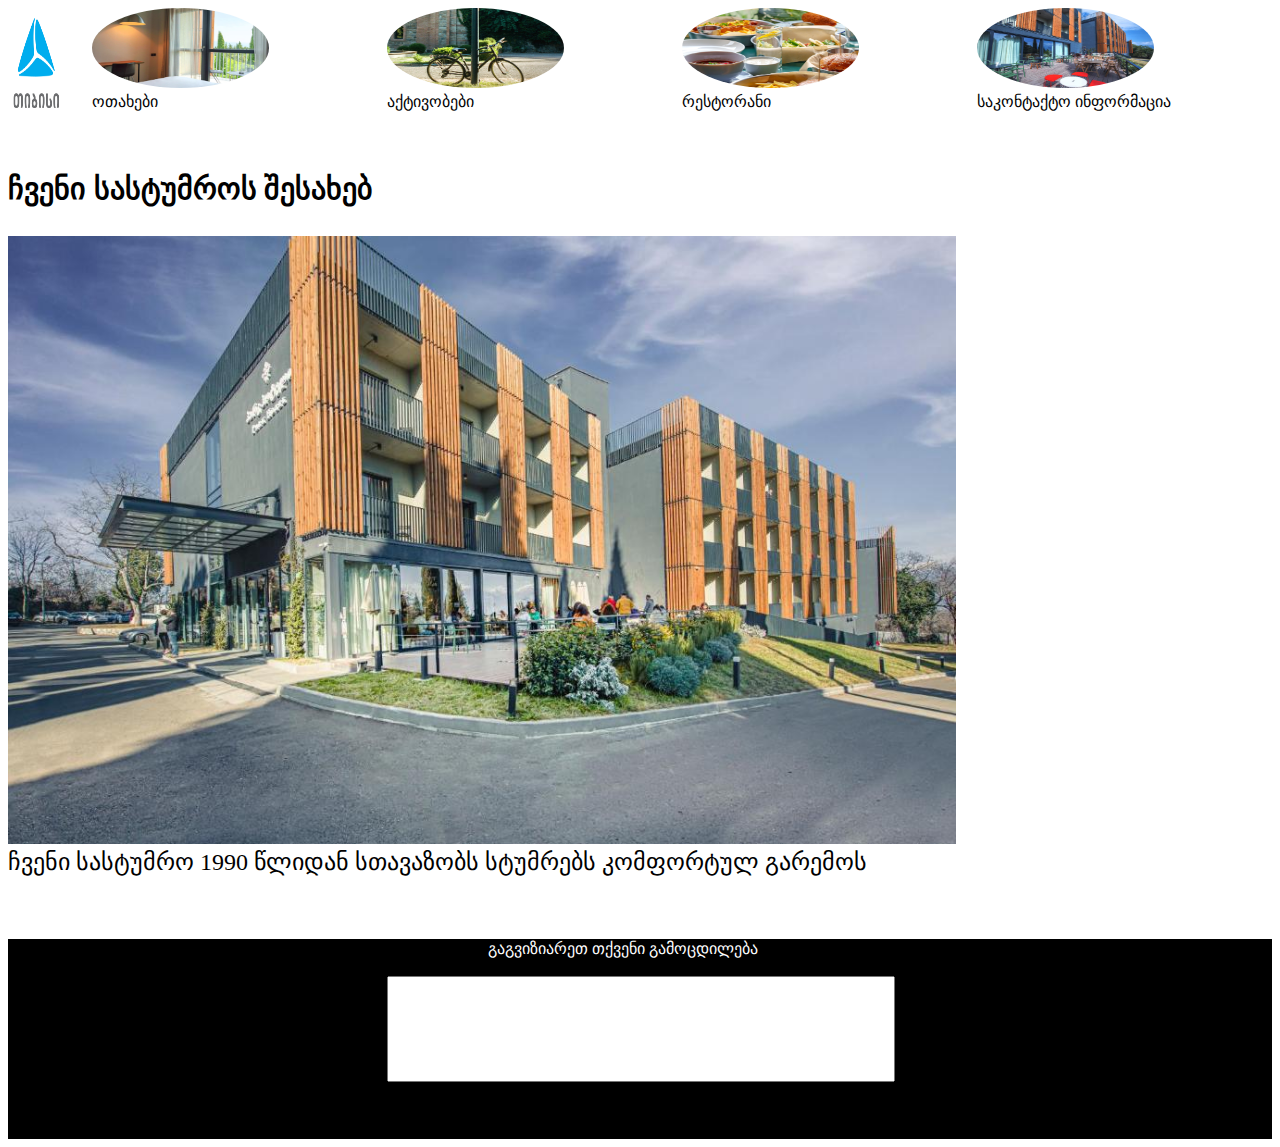
<file: index.html>
<!DOCTYPE html>
<html lang="en">
<head>
    <meta charset="UTF-8">
    <meta name="viewport" content="width=device-width, initial-scale=1.0">
    <title>main</title>
    <link rel="stylesheet" href="style.css">
    <link rel="stylesheet" href="//cdn.web-fonts.ge/fonts/bpg-banner/css/bpg-banner.min.css">
    <link rel="stylesheet" href="https://cdnjs.cloudflare.com/ajax/libs/font-awesome/4.7.0/css/font-awesome.min.css">
</head>
<body>
    
    
    
    <div class="ii">
        <div class="ll">
            <img src="images/TBC1.png">
        </div><div class="l"><a href="rooms/rooms.html"><img src="images/finaluri 3.jpg">
        <br><article>ოთახები</article></a>
    </div>
    <div class="l"><a href="activities/activities.html"><img src="images/finaluri 10.png">
        <br><article>აქტივობები</article> </a>
        </div>
    <div class="l"><a href="restaurant/restaurant.html"><img src="images/finaluri 7.png">
        <br><artcile>რესტორანი</artcile></a>
    </div>
    <div class="l"><a href="contacts/contacts.html">
<img src="images/finaluri 4.jpg"><br>
<article>საკონტაქტო ინფორმაცია</article></a></div>
</div>
<P>ჩვენი სასტუმროს შესახებ</P>
<img src="images/fiinaluri.jpg" style="width: 75%;">
<article style="font-size: 24px;">ჩვენი სასტუმრო 1990 წლიდან სთავაზობს სტუმრებს კომფორტულ გარემოს</article>
    <footer>
        <label for="review">გაგვიზიარეთ თქვენი გამოცდილება</label>
        <br>
        <br>
        <input type="text" id="review" name="review">
    </footer>
    
</body>
</html>
</file>
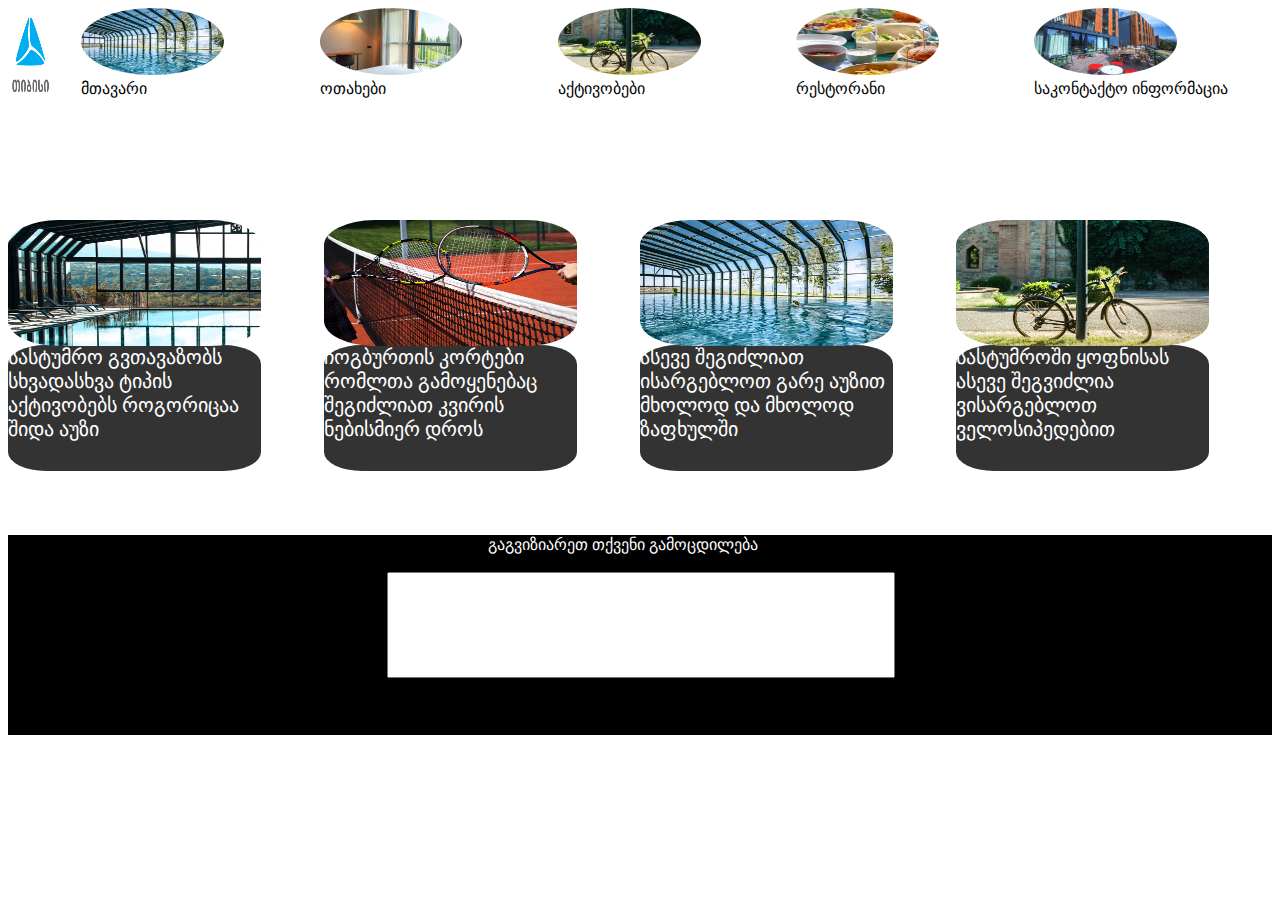
<file: activities/activities.html>
<!DOCTYPE html>
<html lang="en">
<head>
    <meta charset="UTF-8">
    <meta name="viewport" content="width=device-width, initial-scale=1.0">
    <title>აქტივობები</title>
    <link rel="stylesheet" href="style.css">
    <link rel="stylesheet" href="//cdn.web-fonts.ge/fonts/bpg-banner/css/bpg-banner.min.css">
    <link rel="stylesheet" href="https://cdnjs.cloudflare.com/ajax/libs/font-awesome/4.7.0/css/font-awesome.min.css">
</head>
</head>
<body>
    <div class="ii">
        <div class="ll">
            <img src="../images/TBC1.png">
        </div>
        <div class="l"><a href="../index.html"><img src="../images/finaluri 6.jpg"><br><article>მთავარი</article></a></div><div class="l"><a href="../rooms/rooms.html"><img src="../images/finaluri 3.jpg">
        <br><article>ოთახები</article></a>
    </div>
    <div class="l"><a href="#"><img src="../images/finaluri 10.png">
        <br><article>აქტივობები</article> </a>
        </div>
    <div class="l"><a href="../restaurant/restaurant.html"><img src="../images/finaluri 7.png">
        <br><artcile>რესტორანი</artcile></a>
    </div>
    <div class="l"><a href="../contacts/contacts.html">
<img src="../images/finaluri 4.jpg"><br>
<article>საკონტაქტო ინფორმაცია</article></a></div>
</div>
    <div id="activoba">
        
        <div class="activoba"><a href="../auzi/shidaauzi.html">
            <img src="../images/finaluri 1.jpg">
            
            <article>

                სასტუმრო გვთავაზობს სხვადასხვა ტიპის აქტივობებს როგორიცაა შიდა აუზი
            </article>
        </div>
        </a>
       
        <div class="activoba"><a href="../chogburti/chogburti.html">
            <img src="../images/finaluri 5.jpg" alt="">
            
            <article>
                ჩოგბურთის კორტები რომლთა გამოყენებაც შეგიძლიათ კვირის ნებისმიერ დროს 

            </article>
            </a>
        </div>
        
        
        
        <div class="activoba"><a href="../gareauzi/gareauzi.html">
            <img src="../images/finaluri 6.jpg">
            
            <article>
        
                ასევე შეგიძლიათ ისარგებლოთ გარე აუზით მხოლოდ და მხოლოდ ზაფხულში

            </article>
        </a>
        </div>
    
        
        <div class="activoba"><a href="../velosipedi/velosipedi.html">
            <img src="../images/finaluri 10.png">
            
                <article>
            სასტუმროში ყოფნისას ასევე შეგვიძლია ვისარგებლოთ ველოსიპედებით
            </article>
            </a>
        </div>
        
        
        
        
    </div>
    <footer>
        <label for="review">გაგვიზიარეთ თქვენი გამოცდილება</label>
        <br>
        <br>
        <input type="text" id="review" name="review">
    </footer>
    
</body>
</html>
</file>
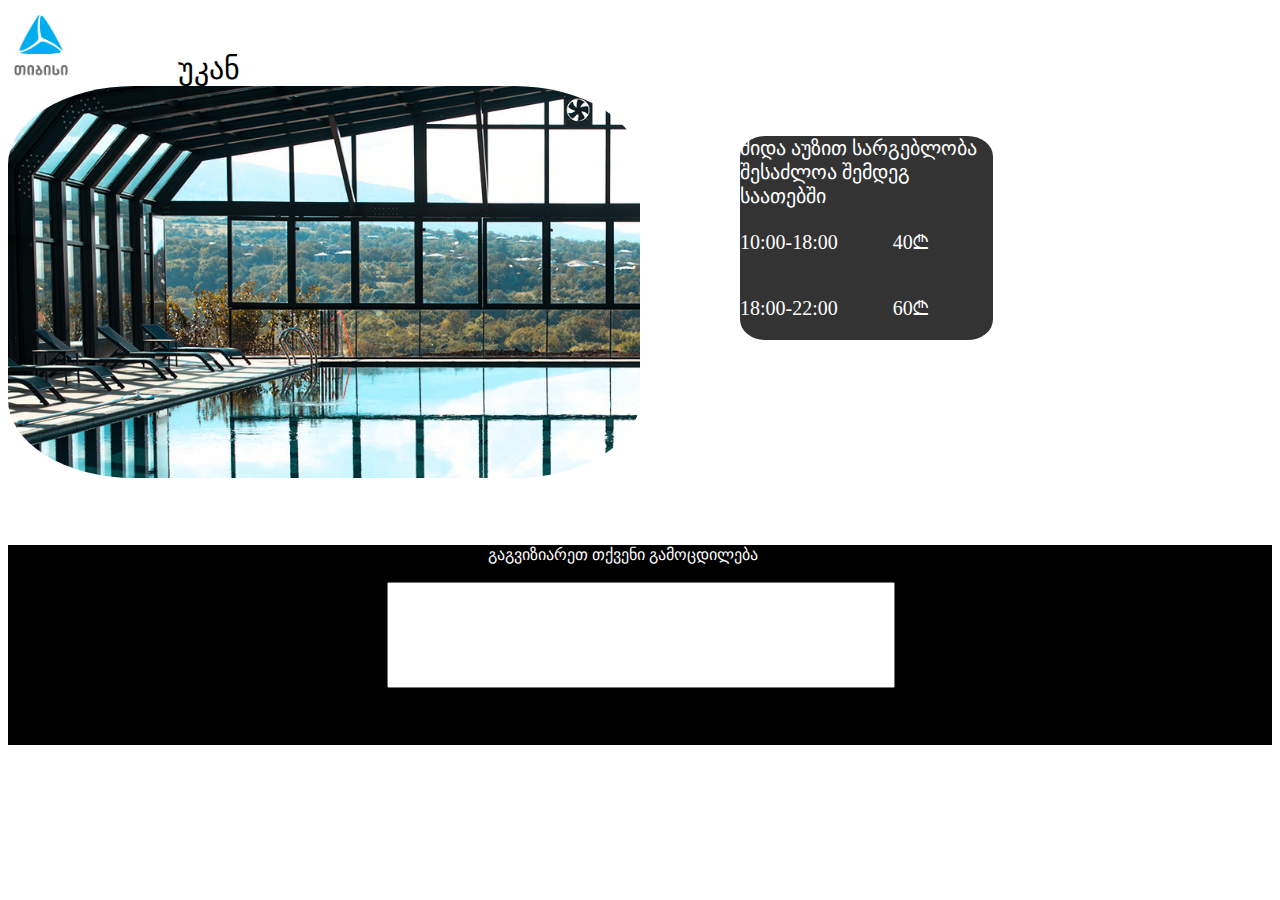
<file: auzi/shidaauzi.html>
<!DOCTYPE html>
<html lang="en">
<head>
    <meta charset="UTF-8">
    <meta name="viewport" content="width=device-width, initial-scale=1.0">
    <title>შიდა აუზი</title>
    <link rel="stylesheet" href="style.css">
    <link rel="stylesheet" href="//cdn.web-fonts.ge/fonts/bpg-banner/css/bpg-banner.min.css">
</head>
<body>
    <header><div class="ll">
        <img src="../images/TBC1.png">
    </div><a href="../activities/activities.html">უკან</a></header>
    <div class="id"><div class="div"><img src="../images/finaluri 1.jpg"></div>
    <div class="diiv"> შიდა აუზით სარგებლობა შესაძლოა შემდეგ საათებში
        <br>
        <br>
        <p class="o">10:00-18:00</p>            <a>40₾</a>
        <br>
        <br>
        <p>18:00-22:00 </p>           <a class="i">60₾</a>
    </div>
    </div>
    <footer>
        <label for="review">გაგვიზიარეთ თქვენი გამოცდილება</label>
        <br>
        <br>
        <input type="text" id="review" name="review">
    </footer>

</body>
</html>
</file>
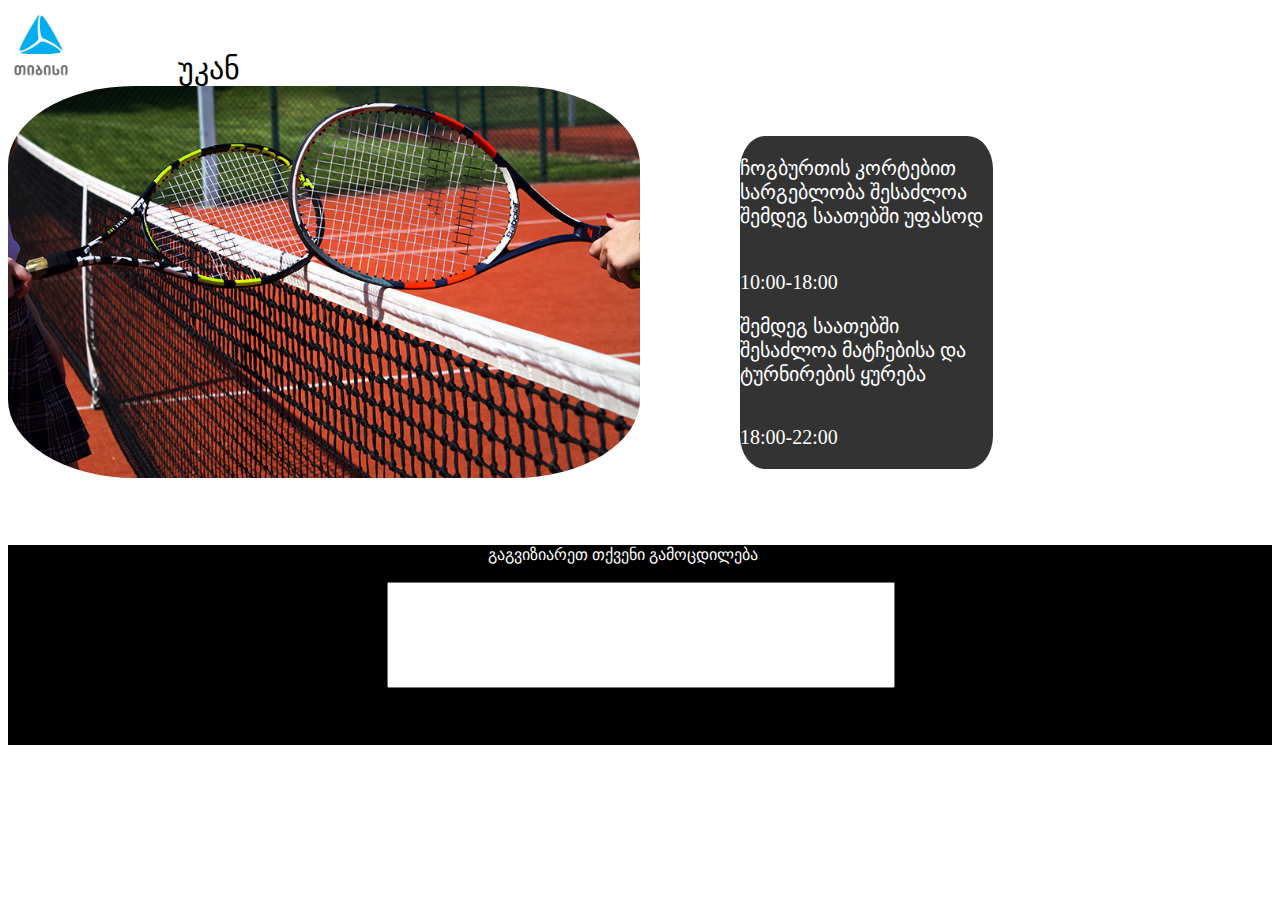
<file: chogburti/chogburti.html>
<!DOCTYPE html>
<html lang="en">
<head>
    <meta charset="UTF-8">
    <meta name="viewport" content="width=device-width, initial-scale=1.0">
    <title>ჩოგბურთი</title>
    <link rel="stylesheet" href="style.css">
    <link rel="stylesheet" href="//cdn.web-fonts.ge/fonts/bpg-banner/css/bpg-banner.min.css">
</head>
<body>
   <header><div class="ll">
    <img src="../images/TBC1.png">
</div><a href="../activities/activities.html">უკან</a>
   </header> 
    <div class="id"><div class="div"><img src="../images/finaluri 5.jpg"></div>
    <div class="diiv"><P> ჩოგბურთის კორტებით სარგებლობა შესაძლოა შემდეგ საათებში უფასოდ</P>
        <br>
        <br>
        <p class="o">10:00-18:00</p>            
        <br>
        <p>შემდეგ საათებში შესაძლოა მატჩებისა და ტურნირების ყურება</p>
        <p>18:00-22:00 </p>   
         
    </div>
    </div>
    <footer>
        <label for="review">გაგვიზიარეთ თქვენი გამოცდილება</label>
        <br>
        <br>
        <input type="text" id="review" name="review">
    </footer>

</body>
</html>
</file>
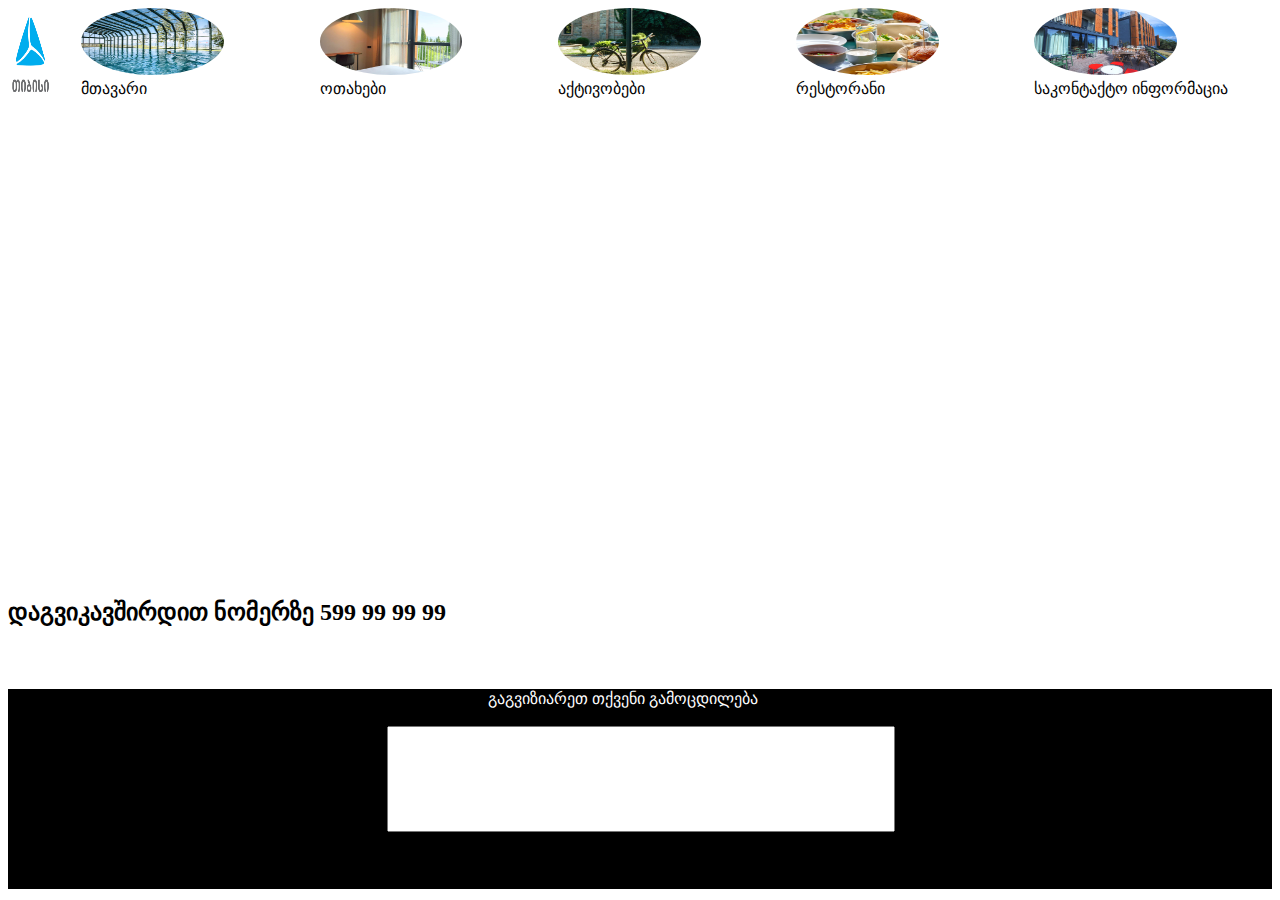
<file: contacts/contacts.html>
<!DOCTYPE html>
<html lang="en">
<head>
    <meta charset="UTF-8">
    <meta name="viewport" content="width=device-width, initial-scale=1.0">
    <title>საკონტაქტო ინფორმაცია</title>
    <link rel="stylesheet" href="style.css">
    <link rel="stylesheet" href="//cdn.web-fonts.ge/fonts/bpg-banner/css/bpg-banner.min.css">
    <link rel="stylesheet" href="https://cdnjs.cloudflare.com/ajax/libs/font-awesome/4.7.0/css/font-awesome.min.css">
</head>
<body>
    <div class="ii">
        <div class="ll">
            <img src="../images/TBC1.png">
        </div>
        <div class="l"><a href="../index.html"><img src="../images/finaluri 6.jpg"></a><article>მთავარი</article></div><div class="l"><a href="../rooms/rooms.html"><img src="../images/finaluri 3.jpg">
        <br><article>ოთახები</article></a>
    </div>
    <div class="l"><a href="../activities/activities.html"><img src="../images/finaluri 10.png">
        <br><article>აქტივობები</article> </a>
        </div>
    <div class="l"><a href="../restaurant/restaurant.html"><img src="../images/finaluri 7.png">
        <br><artcile>რესტორანი</artcile></a>
    </div>
    <div class="l"><a href="#">
<img src="../images/finaluri 4.jpg"><br>
<article>საკონტაქტო ინფორმაცია</article></a></div>
</div>

    <iframe src="https://www.google.com/maps/embed?pb=!1m18!1m12!1m3!1d190878.32359458765!2d41.48778543777483!3d41.62388900629497!2m3!1f0!2f0!3f0!3m2!1i1024!2i768!4f13.1!3m3!1m2!1s0x406786304ea2d221%3A0x7a3053a9e12ea967!2sBatumi!5e0!3m2!1sen!2sge!4v1719148628206!5m2!1sen!2sge" width="600" height="450" style="border:0;" allowfullscreen="" loading="lazy" referrerpolicy="no-referrer-when-downgrade"></iframe>
    <p style="font-size: 24px;">დაგვიკავშირდით ნომერზე 599 99 99 99</p><footer>
        <label for="review">გაგვიზიარეთ თქვენი გამოცდილება</label>
        <br>
        <br>
        <input type="text" id="review" name="review">
    </footer>
    
</body>
</html>
</file>
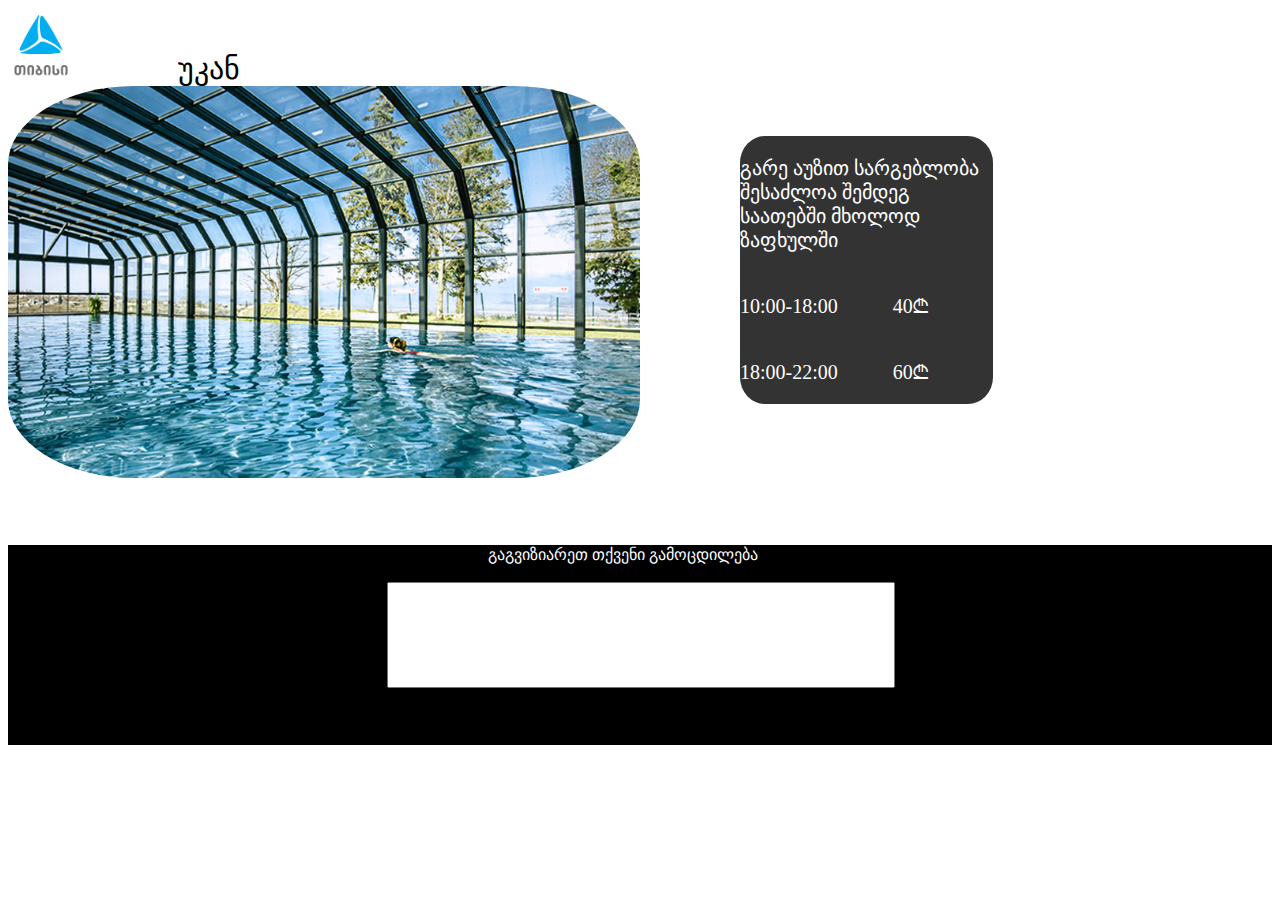
<file: gareauzi/gareauzi.html>
<!DOCTYPE html>
<html lang="en">
<head>
    <meta charset="UTF-8">
    <meta name="viewport" content="width=device-width, initial-scale=1.0">
    <title>გარე აუზი</title>
    <link rel="stylesheet" href="style.css">
    <link rel="stylesheet" href="//cdn.web-fonts.ge/fonts/bpg-banner/css/bpg-banner.min.css">
</head>
<body>
    <header><div class="ll">
        <img src="../images/TBC1.png">
    </div>
        <a href="../activities/activities.html">უკან</a>
    </header>
    <div class="id"><div class="div"><img src="../images/finaluri 6.jpg"></div>
    <div class="diiv"><P> გარე აუზით სარგებლობა შესაძლოა შემდეგ საათებში მხოლოდ ზაფხულში </P>
        <br>
        <br>
        <p class="o">10:00-18:00</p>            <a>40₾</a>
        <br>
        <br>
        <p>18:00-22:00 </p>           <a class="i">60₾</a>
         
    </div>
    </div>
    <footer>
        <label for="review">გაგვიზიარეთ თქვენი გამოცდილება</label>
        <br>
        <br>
        <input type="text" id="review" name="review">
    </footer>

</body>
</html>
</file>
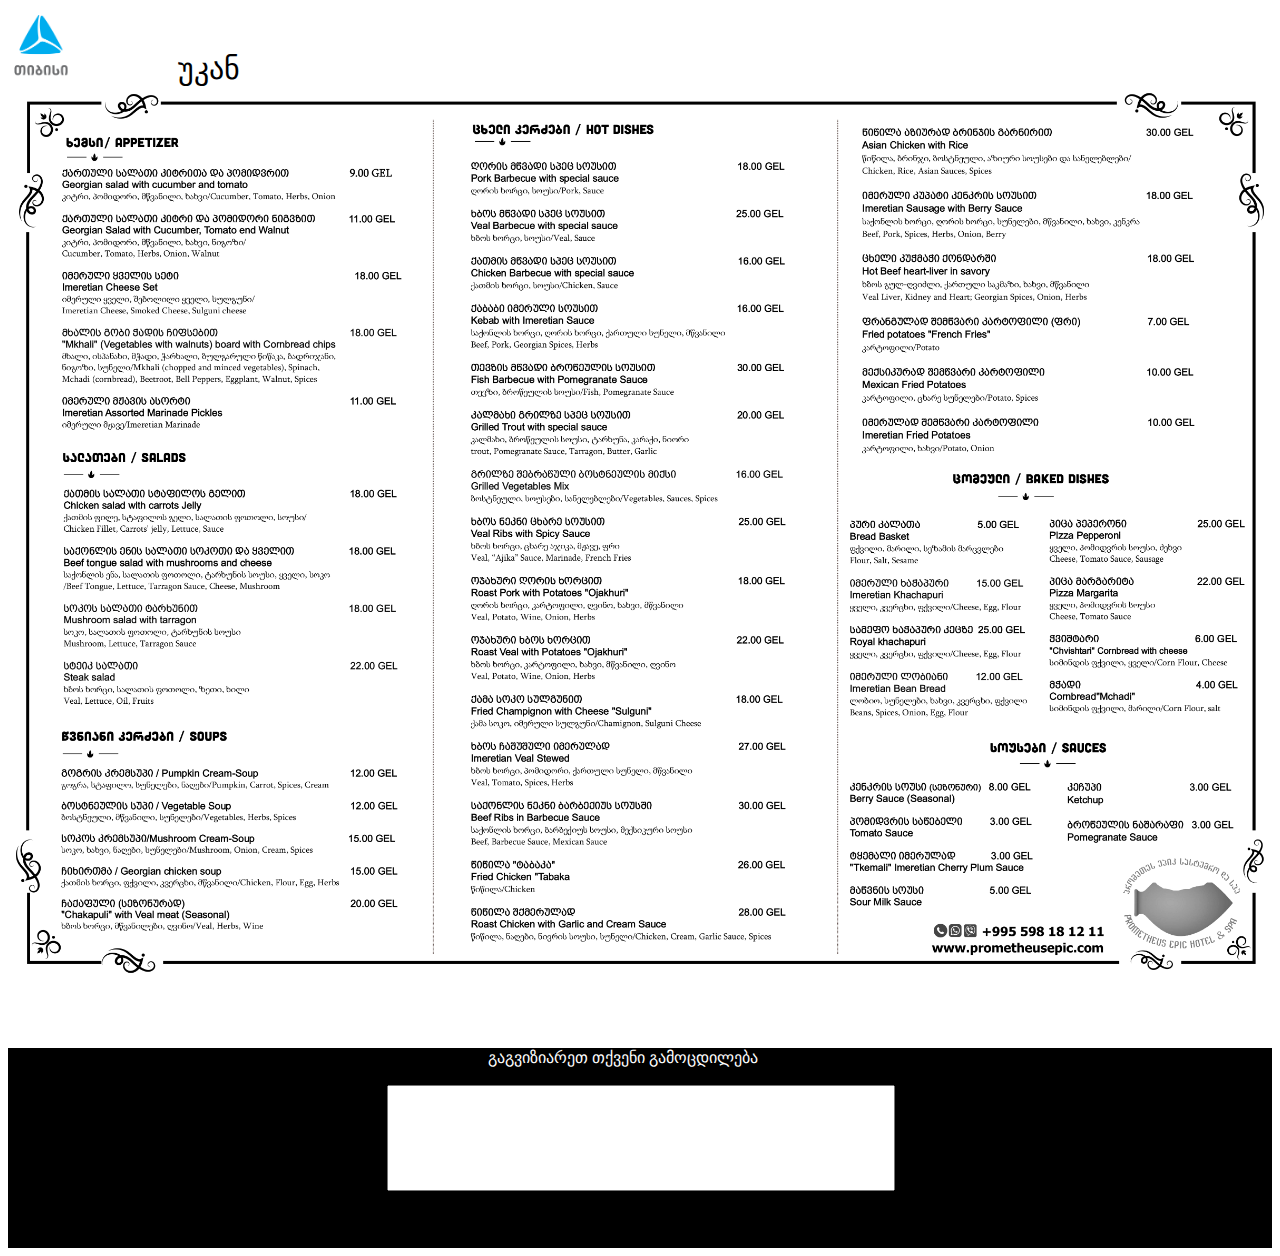
<file: menu/menu.html>
<!DOCTYPE html>
<html lang="en">
<head>
    <meta charset="UTF-8">
    <meta name="viewport" content="width=device-width, initial-scale=1.0">
    <link rel="stylesheet" href="style.css">
    <title>მენიუ</title>
</head>
<body>
    <header><div class="ll">
        <img src="../images/TBC1.png">
    </div><a href="../restaurant/restaurant.html">უკან</a></header>
    <img src="../images/finaluri 11.jpg">
    <footer>
        <label for="review">გაგვიზიარეთ თქვენი გამოცდილება</label>
        <br>
        <br>
        <input type="text" id="review" name="review">
    </footer>

</body>
</html>
</file>
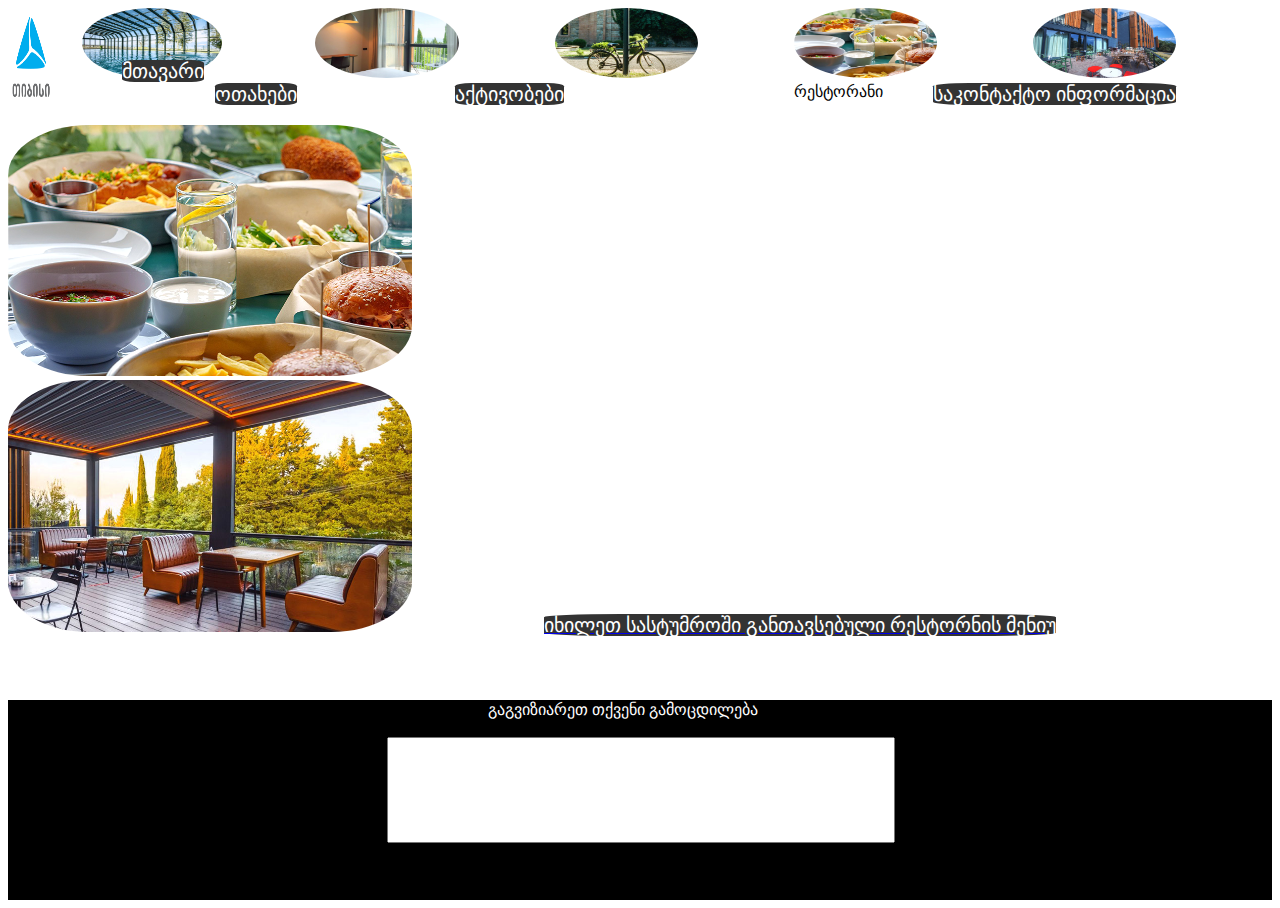
<file: restaurant/restaurant.html>
<!DOCTYPE html>
<html lang="en">
<head>
    <meta charset="UTF-8">
    <meta name="viewport" content="width=device-width, initial-scale=1.0">
    <title>რესტორანი</title>
    <link rel="stylesheet" href="style.css">
    <link rel="stylesheet" href="//cdn.web-fonts.ge/fonts/bpg-banner/css/bpg-banner.min.css">
    <link rel="stylesheet" href="https://cdnjs.cloudflare.com/ajax/libs/font-awesome/4.7.0/css/font-awesome.min.css">
</head>
<body>
    <div class="ii">
        <div class="ll">
            <img src="../images/TBC1.png">
        </div><div class="l"><a href="../index.html"><img src="../images/finaluri 6.jpg"></a><article>მთავარი</article></div><div class="l"><a href="../rooms/rooms.html"><img src="../images/finaluri 3.jpg">
        <br><article>ოთახები</article></a>
    </div>
    <div class="l"><a href="../activities/activities.html"><img src="../images/finaluri 10.png">
        <br><article>აქტივობები</article> </a>
        </div>
    <div class="l"><a href="#"><img src="../images/finaluri 7.png">
        <br><artcile>რესტორანი</artcile></a>
    </div>
    <div class="l"><a href="../contacts/contacts.html">
<img src="../images/finaluri 4.jpg"><br>
<article>საკონტაქტო ინფორმაცია</article></a></div>
</div>
    
    <div id="restaurant">
        
        <div class="menu">
            <img src="../images/finaluri 7.png">
            
        </div>
        
    
       
            <div class="menu">
                <img src="../images/finaluri 9.jpg">
                
                   
            </div>
            </div>
            <a href="../menu/menu.html">
            <article>
                იხილეთ სასტუმროში განთავსებული რესტორნის მენიუ
                
            </article>
            </a>
            <footer>
                <label for="review">გაგვიზიარეთ თქვენი გამოცდილება</label>
                <br>
                <br>
                <input type="text" id="review" name="review">
            </footer>
        
    
</body>
</html>
</file>
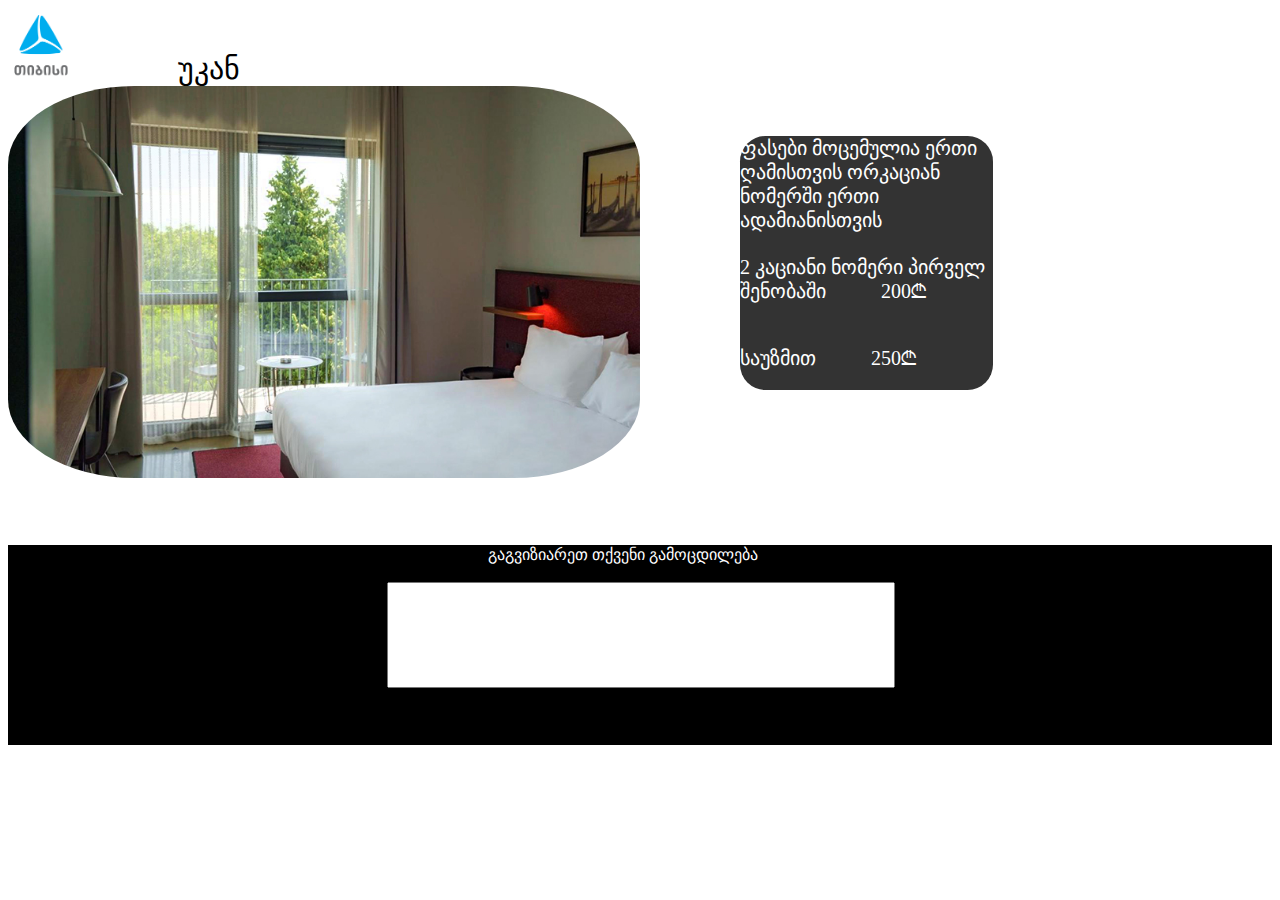
<file: room/room1.html>
<!DOCTYPE html>
<html lang="en">
<head>
    <meta charset="UTF-8">
    <meta name="viewport" content="width=device-width, initial-scale=1.0">
    <title>ორკაციანი ნომერი</title>
    <link rel="stylesheet" href="style.css">
    <link rel="stylesheet" href="//cdn.web-fonts.ge/fonts/bpg-banner/css/bpg-banner.min.css">
</head>
<body>
    <header><div class="ll">
        <img src="../images/TBC1.png">
    </div><a href="../rooms/rooms.html">უკან</a></header>
    <div class="id"><div class="div"><img src="../images/finaluri 2.jpg"></div>
    <div class="diiv"> ფასები მოცემულია ერთი ღამისთვის ორკაციან ნომერში ერთი ადამიანისთვის
        <br>
        <br>
        <p class="o">2 კაციანი ნომერი პირველ შენობაში</p>            <a>200₾</a>
        <br>
        <br>
        <p>საუზმით</p>           <a class="i">250₾</a>
    </div>
    </div>
    <footer>
        <label for="review">გაგვიზიარეთ თქვენი გამოცდილება</label>
        <br>
        <br>
        <input type="text" id="review" name="review">
    </footer>

</body>
</html>
</file>
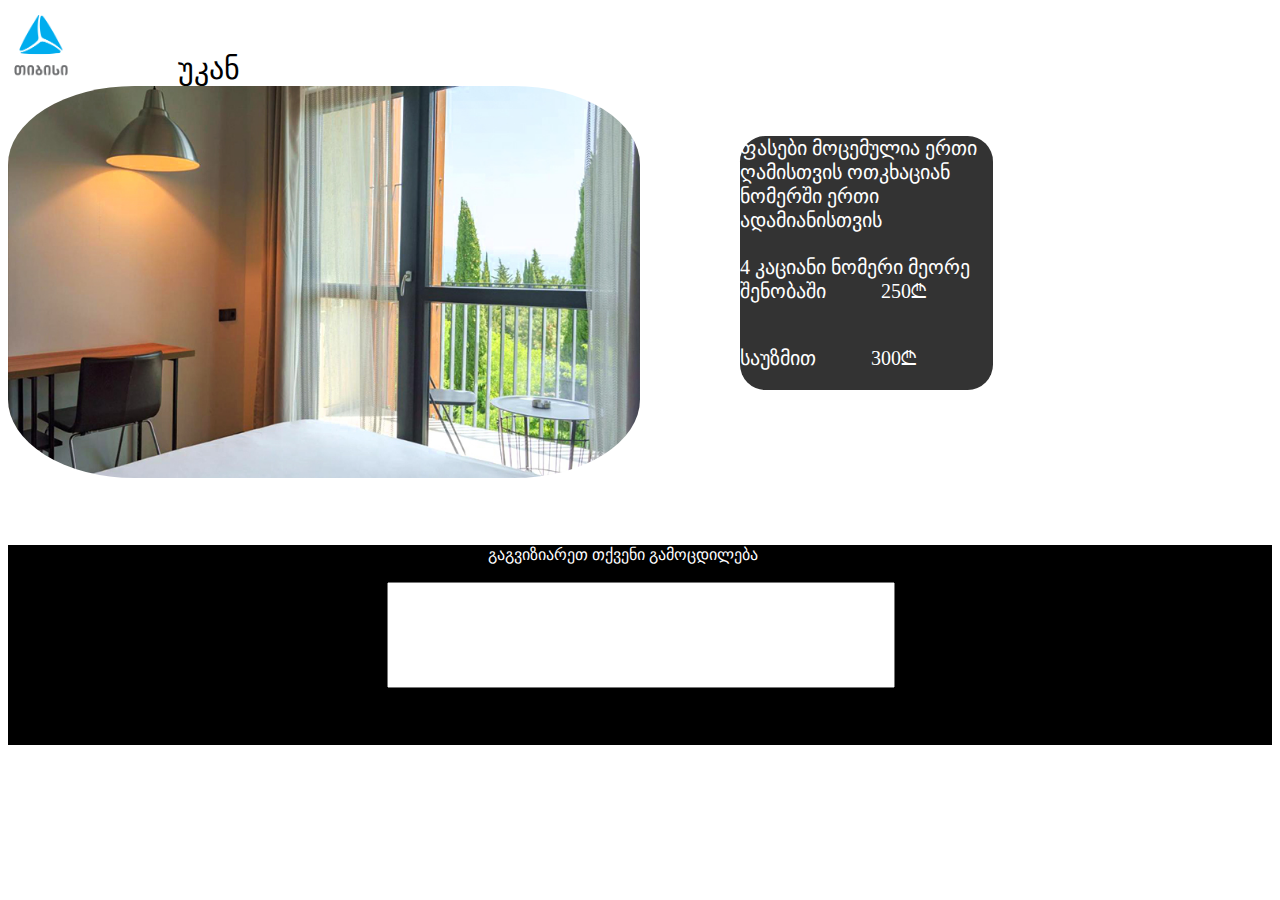
<file: room2/room2.html>
<!DOCTYPE html>
<html lang="en">
<head>
    <meta charset="UTF-8">
    <meta name="viewport" content="width=device-width, initial-scale=1.0">
    <title>ოთხკაციანი ნომერი</title>
    <link rel="stylesheet" href="style.css">
    <link rel="stylesheet" href="//cdn.web-fonts.ge/fonts/bpg-banner/css/bpg-banner.min.css">
</head>
<body>
    <header><div class="ll">
        <img src="../images/TBC1.png">
    </div><a href="../rooms/rooms.html">უკან</a></header>
    <div class="id"><div class="div"><img src="../images/finaluri 3.jpg"></div>
    <div class="diiv"> ფასები მოცემულია ერთი ღამისთვის ოთკხაციან ნომერში ერთი ადამიანისთვის
        <br>
        <br>
        <p class="o">4 კაციანი ნომერი მეორე შენობაში</p>            <a>250₾</a>
        <br>
        <br>
        <p>საუზმით</p>           <a class="i">300₾</a>
    </div>
    </div>
    <footer>
        <label for="review">გაგვიზიარეთ თქვენი გამოცდილება</label>
        <br>
        <br>
        <input type="text" id="review" name="review">
    </footer>

</body>
</html>
</file>
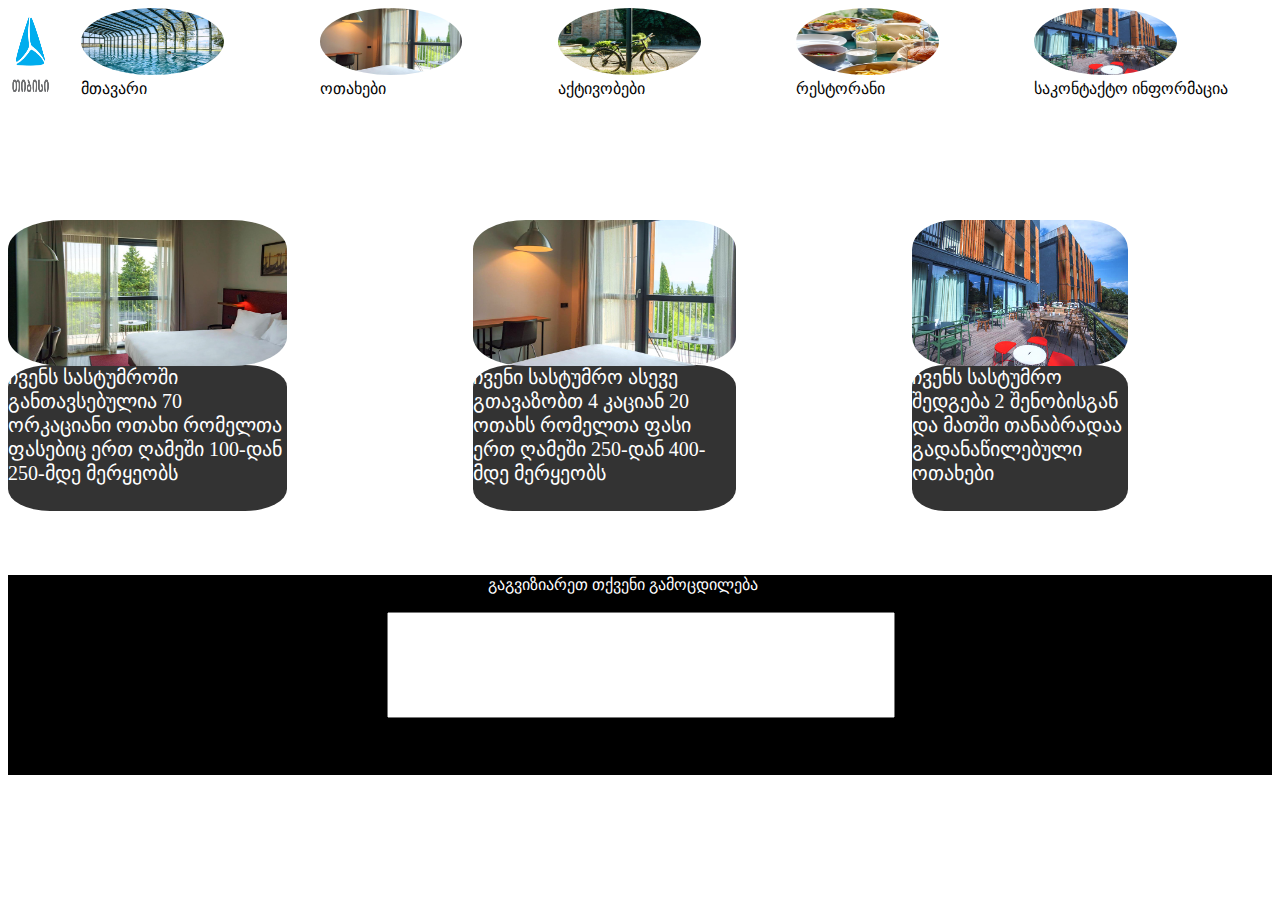
<file: rooms/rooms.html>
<!DOCTYPE html>
<html lang="en">
<head>
    <meta charset="UTF-8">
    <meta name="viewport" content="width=device-width, initial-scale=1.0">
    <title>rooms</title>
    <link rel="stylesheet" href="style.css">
    <link rel="stylesheet" href="//cdn.web-fonts.ge/fonts/bpg-banner/css/bpg-banner.min.css">
    <link rel="stylesheet" href="https://cdnjs.cloudflare.com/ajax/libs/font-awesome/4.7.0/css/font-awesome.min.css">
</head>
<body>
    
    <div class="ii">
        <div class="ll">
            <img src="../images/TBC1.png">
        </div><div class="l"><a href="../index.html"><img src="../images/finaluri 6.jpg"></a><article>მთავარი</article></div><div class="l"><a href="#l"><img src="../images/finaluri 3.jpg">
        <br><article>ოთახები</article></a>
    </div>
    <div class="l"><a href="../activities/activities.html"><img src="../images/finaluri 10.png">
        <br><article>აქტივობები</article> </a>
        </div>
    <div class="l"><a href="../restaurant/restaurant.html"><img src="../images/finaluri 7.png">
        <br><artcile>რესტორანი</artcile></a>
    </div>
    <div class="l"><a href="../contacts/contacts.html">
<img src="../images/finaluri 4.jpg"><br>
<article>საკონტაქტო ინფორმაცია</article></a></div>
</div>
    <div id="otaxi">
        <a href="../room/room1.html">
        <div class="otaxi">
            <img src="../images/finaluri 2.jpg">
        
                <article>ჩვენს სასტუმროში განთავსებულია 70 ორკაციანი ოთახი რომელთა ფასებიც ერთ ღამეში 100-დან 250-მდე მერყეობს</article>
            
        </div>
        </a>
        <a href="../room2/room2.html">
            <div class="otaxi">
                <img src="../images/finaluri 3.jpg">
                
                    <article>
                    ჩვენი სასტუმრო ასევე გთავაზობთ 4 კაციან 20 ოთახს რომელთა ფასი ერთ ღამეში 250-დან 400-მდე მერყეობს
                </article>
                
            </div>
            </a>
            <div class="otaxi">
                <img src="../images/finaluri 4.jpg">
                
                <article>
                    ჩვენს სასტუმრო შედგება 2  შენობისგან და მათში თანაბრადაა გადანაწილებული ოთახები
                </article>
                
            </div>
    </div>
    <footer>
        <label for="review">გაგვიზიარეთ თქვენი გამოცდილება</label>
        <br>
        <br>
        <input type="text" id="review" name="review">
    </footer>
    
</body>
</html>
</file>
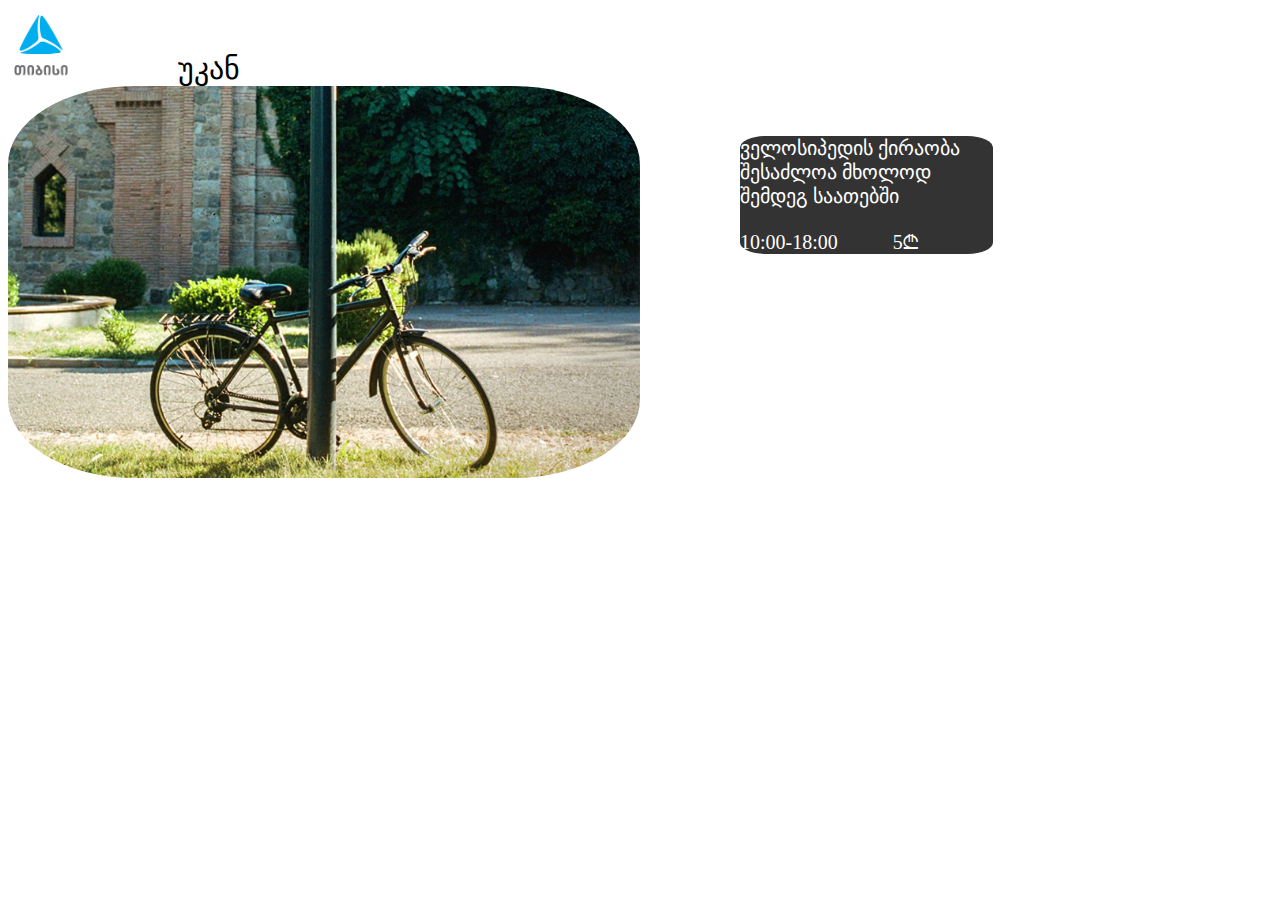
<file: velosipedi/velosipedi.html>
<!DOCTYPE html>
<html lang="en">
<head>
    <meta charset="UTF-8">
    <meta name="viewport" content="width=device-width, initial-scale=1.0">
    <title>ველოსიპედი</title>
    <link rel="stylesheet" href="style.css">
    <link rel="stylesheet" href="//cdn.web-fonts.ge/fonts/bpg-banner/css/bpg-banner.min.css">
</head>
<body>
    <header><div class="ll">
        <img src="../images/TBC1.png">
    </div>
    <a href="../activities/activities.html">უკან</a></header>
    <div class="id"><div class="div"><img src="../images/finaluri 10.png"></div>
    <div class="diiv"> ველოსიპედის ქირაობა შესაძლოა მხოლოდ შემდეგ საათებში 
        <br>
        <br>
        <p class="o">10:00-18:00</p>            <a>5₾</a>
        
        
    </div>
    </div>

</body>
</html>
</file>
<file: style.css>
/*
* Prefixed by https://autoprefixer.github.io
* PostCSS: v8.4.14,
* Autoprefixer: v10.4.7
* Browsers: last 4 version
*/
footer {
  margin-top: 5%;
  justify-content: center;
  background-color: black;
  height: 200px;
  width: 100%;
}
footer label {
  color: white;
  margin-left: 38%;
}
@media screen and (max-width: 800px) {
  footer label {
    margin-left: 30%;
  }
}
footer input {
  width: 500px;
  height: 100px;
  margin-left: 30%;
}
@media screen and (max-width: 800px) {
  footer input {
    width: 250px;
    height: 100px;
  }
}

/*
* Prefixed by https://autoprefixer.github.io
* PostCSS: v8.4.14,
* Autoprefixer: v10.4.7
* Browsers: last 4 version
*/
.ii {
  display: flex;
  flex-wrap: nowrap;
}
@media screen and (max-width: 800px) {
  .ii {
    flex-wrap: wrap;
  }
}
.ii .l {
  display: inline;
}
.ii .l a {
  text-decoration: none;
  color: black;
}
.ii .l a img {
  width: 60%;
  height: 60%;
  border-radius: 100%;
}

P {
  font-size: 30px;
  font-weight: 600;
}

.ll {
  margin-right: 30px;
}
.ll img {
  width: 100%;
  height: 80%;
}/*# sourceMappingURL=style.css.map */
</file>
<file: activities/style.css>
/*
* Prefixed by https://autoprefixer.github.io
* PostCSS: v8.4.14,
* Autoprefixer: v10.4.7
* Browsers: last 4 version
*/
body {
  background-color: rgb(255, 255, 255);
}

#activoba {
  margin-top: 100px;
  display: flex;
  flex-wrap: nowrap;
  flex-direction: row;
  justify-content: center;
}
@media screen and (max-width: 800px) {
  #activoba {
    flex-wrap: wrap;
  }
}
#activoba .activoba {
  display: inline;
}
#activoba .activoba a {
  text-decoration: none;
}
#activoba .activoba a article {
  margin-top: -5px;
  width: 80%;
  height: 50%;
  background-color: rgb(51, 51, 51);
  text-decoration: none;
  font-size: 20px;
  color: white;
  border-radius: 15%;
}
@media screen and (max-width: 800px) {
  #activoba .activoba a article {
    width: 50%;
    height: 25%;
  }
}
#activoba .activoba:hover img {
  transition: 2s;
  width: 100%;
  height: 60%;
}
#activoba .activoba:hover article {
  transition: 2s;
  width: 100%;
}
#activoba img {
  border-radius: 20%;
  width: 80%;
  height: 50%;
}
@media screen and (max-width: 800px) {
  #activoba img {
    width: 50%;
    height: 50%;
  }
}

/*
* Prefixed by https://autoprefixer.github.io
* PostCSS: v8.4.14,
* Autoprefixer: v10.4.7
* Browsers: last 4 version
*/
footer {
  margin-top: 5%;
  justify-content: center;
  background-color: black;
  height: 200px;
  width: 100%;
}
footer label {
  color: white;
  margin-left: 38%;
}
@media screen and (max-width: 800px) {
  footer label {
    margin-left: 30%;
  }
}
footer input {
  width: 500px;
  height: 100px;
  margin-left: 30%;
}
@media screen and (max-width: 800px) {
  footer input {
    width: 250px;
    height: 100px;
  }
}

/*
* Prefixed by https://autoprefixer.github.io
* PostCSS: v8.4.14,
* Autoprefixer: v10.4.7
* Browsers: last 4 version
*/
.ii {
  display: flex;
  flex-wrap: nowrap;
}
@media screen and (max-width: 800px) {
  .ii {
    flex-wrap: wrap;
  }
}
.ii .l {
  display: inline;
}
.ii .l a {
  text-decoration: none;
  color: black;
}
.ii .l a img {
  width: 60%;
  height: 60%;
  border-radius: 100%;
}

P {
  font-size: 30px;
  font-weight: 600;
}

.ll {
  margin-right: 30px;
}
.ll img {
  width: 100%;
  height: 80%;
}/*# sourceMappingURL=style.css.map */
</file>
<file: auzi/style.css>
/*
* Prefixed by https://autoprefixer.github.io
* PostCSS: v8.4.14,
* Autoprefixer: v10.4.7
* Browsers: last 4 version
*/
header {
  width: 100%;
  background-color: rgba(255, 255, 255, 0.897);
  position: sticky;
}
header a {
  margin-left: 100px;
  color: rgb(0, 0, 0);
  font-family: "BPG Banner", sans-serif;
  text-decoration: none;
  font-size: 30px;
  display: inline;
}

.ll {
  width: 25%;
  height: 25%;
  margin-right: 3px;
  display: inline;
}
.ll img {
  width: 5%;
  height: 4%;
}

/*
* Prefixed by https://autoprefixer.github.io
* PostCSS: v8.4.14,
* Autoprefixer: v10.4.7
* Browsers: last 4 version
*/
footer {
  margin-top: 5%;
  justify-content: center;
  background-color: black;
  height: 200px;
  width: 100%;
}
footer label {
  color: white;
  margin-left: 38%;
}
@media screen and (max-width: 800px) {
  footer label {
    margin-left: 30%;
  }
}
footer input {
  width: 500px;
  height: 100px;
  margin-left: 30%;
}
@media screen and (max-width: 800px) {
  footer input {
    width: 250px;
    height: 100px;
  }
}

/*
* Prefixed by https://autoprefixer.github.io
* PostCSS: v8.4.14,
* Autoprefixer: v10.4.7
* Browsers: last 4 version
*/
body {
  background-color: rgb(255, 255, 255);
}

.id {
  display: flex;
  flex-direction: row;
}
@media screen and (max-width: 1200px) {
  .id {
    flex-direction: column;
  }
}
.id .div {
  width: 50%;
  height: 50%;
}
@media screen and (max-width: 1200px) {
  .id .div {
    width: auto;
  }
}
.id .div img {
  width: 100%;
  height: 100%;
}
.id .diiv {
  border-radius: 10%;
  margin-top: 50px;
  color: black;
  font-size: 20px;
  font-weight: 300;
  width: 20%;
  height: 70%;
  background-color: rgb(51, 51, 51);
  color: white;
  margin-left: 100px;
}
@media screen and (max-width: 1200px) {
  .id .diiv {
    width: auto;
    margin-left: 0px;
  }
}
.id .diiv p {
  order: list;
  display: inline-block;
  color: white;
}
.id .diiv .o {
  display: inline;
  margin-right: 50px;
}
.id .diiv .i {
  display: inline;
  margin-left: 50px;
}
.id .diiv a {
  color: white;
}

img {
  border-radius: 20%;
}/*# sourceMappingURL=style.css.map */
</file>
<file: chogburti/style.css>
/*
* Prefixed by https://autoprefixer.github.io
* PostCSS: v8.4.14,
* Autoprefixer: v10.4.7
* Browsers: last 4 version
*/
header {
  width: 100%;
  background-color: rgba(255, 255, 255, 0.897);
  position: sticky;
}
header a {
  margin-left: 100px;
  color: rgb(0, 0, 0);
  font-family: "BPG Banner", sans-serif;
  text-decoration: none;
  font-size: 30px;
  display: inline;
}

.ll {
  width: 25%;
  height: 25%;
  margin-right: 3px;
  display: inline;
}
.ll img {
  width: 5%;
  height: 4%;
}

/*
* Prefixed by https://autoprefixer.github.io
* PostCSS: v8.4.14,
* Autoprefixer: v10.4.7
* Browsers: last 4 version
*/
body {
  background-color: rgb(255, 255, 255);
}

.id {
  display: flex;
  flex-direction: row;
}
@media screen and (max-width: 1200px) {
  .id {
    flex-direction: column;
  }
}
.id .div {
  width: 50%;
  height: 50%;
}
@media screen and (max-width: 1200px) {
  .id .div {
    width: auto;
  }
}
.id .div img {
  width: 100%;
  height: 100%;
}
.id .diiv {
  border-radius: 10%;
  margin-top: 50px;
  color: white;
  font-size: 20px;
  font-weight: 300;
  width: 20%;
  height: 70%;
  background-color: rgb(51, 51, 51);
  margin-left: 100px;
}
@media screen and (max-width: 1200px) {
  .id .diiv {
    width: auto;
    margin-left: 0px;
  }
}
.id .diiv p {
  order: list;
  display: inline-block;
}
.id .diiv .o {
  display: inline;
  margin-right: 50px;
}
.id .diiv .i {
  display: inline;
  margin-left: 50px;
}

img {
  border-radius: 20%;
}

/*
* Prefixed by https://autoprefixer.github.io
* PostCSS: v8.4.14,
* Autoprefixer: v10.4.7
* Browsers: last 4 version
*/
footer {
  margin-top: 5%;
  justify-content: center;
  background-color: black;
  height: 200px;
  width: 100%;
}
footer label {
  color: white;
  margin-left: 38%;
}
@media screen and (max-width: 800px) {
  footer label {
    margin-left: 30%;
  }
}
footer input {
  width: 500px;
  height: 100px;
  margin-left: 30%;
}
@media screen and (max-width: 800px) {
  footer input {
    width: 250px;
    height: 100px;
  }
}/*# sourceMappingURL=style.css.map */
</file>
<file: contacts/style.css>
/*
* Prefixed by https://autoprefixer.github.io
* PostCSS: v8.4.14,
* Autoprefixer: v10.4.7
* Browsers: last 4 version
*/
footer {
  margin-top: 5%;
  justify-content: center;
  background-color: black;
  height: 200px;
  width: 100%;
}
footer label {
  color: white;
  margin-left: 38%;
}
@media screen and (max-width: 800px) {
  footer label {
    margin-left: 30%;
  }
}
footer input {
  width: 500px;
  height: 100px;
  margin-left: 30%;
}
@media screen and (max-width: 800px) {
  footer input {
    width: 250px;
    height: 100px;
  }
}

/*
* Prefixed by https://autoprefixer.github.io
* PostCSS: v8.4.14,
* Autoprefixer: v10.4.7
* Browsers: last 4 version
*/
.ii {
  display: flex;
  flex-wrap: nowrap;
}
@media screen and (max-width: 800px) {
  .ii {
    flex-wrap: wrap;
  }
}
.ii .l {
  display: inline;
}
.ii .l a {
  text-decoration: none;
  color: black;
}
.ii .l a img {
  width: 60%;
  height: 60%;
  border-radius: 100%;
}

P {
  font-size: 30px;
  font-weight: 600;
}

.ll {
  margin-right: 30px;
}
.ll img {
  width: 100%;
  height: 80%;
}/*# sourceMappingURL=style.css.map */
</file>
<file: gareauzi/style.css>
/*
* Prefixed by https://autoprefixer.github.io
* PostCSS: v8.4.14,
* Autoprefixer: v10.4.7
* Browsers: last 4 version
*/
body {
  background-color: rgb(255, 255, 255);
}

.id {
  display: flex;
  flex-direction: row;
}
@media screen and (max-width: 1200px) {
  .id {
    flex-direction: column;
  }
}
.id .div {
  width: 50%;
  height: 50%;
}
@media screen and (max-width: 1200px) {
  .id .div {
    width: auto;
  }
}
.id .div img {
  width: 100%;
  height: 100%;
}
.id .diiv {
  border-radius: 10%;
  margin-top: 50px;
  color: white;
  font-size: 20px;
  font-weight: 300;
  width: 20%;
  height: 70%;
  background-color: rgb(51, 51, 51);
  margin-left: 100px;
}
@media screen and (max-width: 1200px) {
  .id .diiv {
    width: auto;
    margin-left: 0px;
  }
}
.id .diiv p {
  order: list;
  display: inline-block;
}
.id .diiv .o {
  display: inline;
  margin-right: 50px;
}
.id .diiv .i {
  display: inline;
  margin-left: 50px;
}

img {
  border-radius: 20%;
}

/*
* Prefixed by https://autoprefixer.github.io
* PostCSS: v8.4.14,
* Autoprefixer: v10.4.7
* Browsers: last 4 version
*/
header {
  width: 100%;
  background-color: rgba(255, 255, 255, 0.897);
  position: sticky;
}
header a {
  margin-left: 100px;
  color: rgb(0, 0, 0);
  font-family: "BPG Banner", sans-serif;
  text-decoration: none;
  font-size: 30px;
  display: inline;
}

.ll {
  width: 25%;
  height: 25%;
  margin-right: 3px;
  display: inline;
}
.ll img {
  width: 5%;
  height: 4%;
}

/*
* Prefixed by https://autoprefixer.github.io
* PostCSS: v8.4.14,
* Autoprefixer: v10.4.7
* Browsers: last 4 version
*/
footer {
  margin-top: 5%;
  justify-content: center;
  background-color: black;
  height: 200px;
  width: 100%;
}
footer label {
  color: white;
  margin-left: 38%;
}
@media screen and (max-width: 800px) {
  footer label {
    margin-left: 30%;
  }
}
footer input {
  width: 500px;
  height: 100px;
  margin-left: 30%;
}
@media screen and (max-width: 800px) {
  footer input {
    width: 250px;
    height: 100px;
  }
}/*# sourceMappingURL=style.css.map */
</file>
<file: menu/style.css>
/*
* Prefixed by https://autoprefixer.github.io
* PostCSS: v8.4.14,
* Autoprefixer: v10.4.7
* Browsers: last 4 version
*/
footer {
  margin-top: 5%;
  justify-content: center;
  background-color: black;
  height: 200px;
  width: 100%;
}
footer label {
  color: white;
  margin-left: 38%;
}
@media screen and (max-width: 800px) {
  footer label {
    margin-left: 30%;
  }
}
footer input {
  width: 500px;
  height: 100px;
  margin-left: 30%;
}
@media screen and (max-width: 800px) {
  footer input {
    width: 250px;
    height: 100px;
  }
}

img {
  width: 100%;
  height: 100%;
}

/*
* Prefixed by https://autoprefixer.github.io
* PostCSS: v8.4.14,
* Autoprefixer: v10.4.7
* Browsers: last 4 version
*/
header {
  width: 100%;
  background-color: rgba(255, 255, 255, 0.897);
  position: sticky;
}
header a {
  margin-left: 100px;
  color: rgb(0, 0, 0);
  font-family: "BPG Banner", sans-serif;
  text-decoration: none;
  font-size: 30px;
  display: inline;
}

.ll {
  width: 25%;
  height: 25%;
  margin-right: 3px;
  display: inline;
}
.ll img {
  width: 5%;
  height: 4%;
}/*# sourceMappingURL=style.css.map */
</file>
<file: restaurant/style.css>
/*
* Prefixed by https://autoprefixer.github.io
* PostCSS: v8.4.14,
* Autoprefixer: v10.4.7
* Browsers: last 4 version
*/
.ii {
  display: flex;
  flex-wrap: nowrap;
}
@media screen and (max-width: 800px) {
  .ii {
    flex-wrap: wrap;
  }
}
.ii .l {
  display: inline;
}
.ii .l a {
  text-decoration: none;
  color: black;
}
.ii .l a img {
  width: 60%;
  height: 60%;
  border-radius: 100%;
}

P {
  font-size: 30px;
  font-weight: 600;
}

.ll {
  margin-right: 30px;
}
.ll img {
  width: 100%;
  height: 80%;
}

/*
* Prefixed by https://autoprefixer.github.io
* PostCSS: v8.4.14,
* Autoprefixer: v10.4.7
* Browsers: last 4 version
*/
#restaurant {
  width: 50%;
  display: inline-block;
}
#restaurant .menu {
  width: 80%;
}

article {
  display: inline;
  margin-bottom: 500px;
  background-color: rgb(51, 51, 51);
  text-decoration: none;
  font-size: 20px;
  color: white;
  border-radius: 15%;
  margin-left: -100px;
}
@media screen and (max-width: 800px) {
  article {
    font-size: 14px;
  }
}

#restaurant:hover img {
  transition: 2s;
  width: 100%;
  height: 60%;
}
#restaurant:hover article {
  transition: 2s;
  width: 100%;
}

img {
  border-radius: 20%;
  width: 80%;
  height: 50%;
}

/*
* Prefixed by https://autoprefixer.github.io
* PostCSS: v8.4.14,
* Autoprefixer: v10.4.7
* Browsers: last 4 version
*/
footer {
  margin-top: 5%;
  justify-content: center;
  background-color: black;
  height: 200px;
  width: 100%;
}
footer label {
  color: white;
  margin-left: 38%;
}
@media screen and (max-width: 800px) {
  footer label {
    margin-left: 30%;
  }
}
footer input {
  width: 500px;
  height: 100px;
  margin-left: 30%;
}
@media screen and (max-width: 800px) {
  footer input {
    width: 250px;
    height: 100px;
  }
}/*# sourceMappingURL=style.css.map */
</file>
<file: room/style.css>
/*
* Prefixed by https://autoprefixer.github.io
* PostCSS: v8.4.14,
* Autoprefixer: v10.4.7
* Browsers: last 4 version
*/
body {
  background-color: rgb(255, 255, 255);
}

.id {
  display: flex;
  flex-direction: row;
}
@media screen and (max-width: 1200px) {
  .id {
    flex-direction: column;
  }
}
.id .div {
  width: 50%;
  height: 50%;
}
@media screen and (max-width: 1200px) {
  .id .div {
    width: auto;
  }
}
.id .div img {
  width: 100%;
  height: 100%;
}
.id .diiv {
  border-radius: 10%;
  margin-top: 50px;
  color: white;
  font-size: 20px;
  font-weight: 300;
  width: 20%;
  height: 70%;
  background-color: rgb(51, 51, 51);
  margin-left: 100px;
}
@media screen and (max-width: 1200px) {
  .id .diiv {
    width: auto;
    margin-left: 0px;
  }
}
.id .diiv p {
  order: list;
  display: inline-block;
}
.id .diiv .o {
  display: inline;
  margin-right: 50px;
}
.id .diiv .i {
  display: inline;
  margin-left: 50px;
}

img {
  border-radius: 20%;
}

/*
* Prefixed by https://autoprefixer.github.io
* PostCSS: v8.4.14,
* Autoprefixer: v10.4.7
* Browsers: last 4 version
*/
header {
  width: 100%;
  background-color: rgba(255, 255, 255, 0.897);
  position: sticky;
}
header a {
  margin-left: 100px;
  color: rgb(0, 0, 0);
  font-family: "BPG Banner", sans-serif;
  text-decoration: none;
  font-size: 30px;
  display: inline;
}

.ll {
  width: 25%;
  height: 25%;
  margin-right: 3px;
  display: inline;
}
.ll img {
  width: 5%;
  height: 4%;
}

/*
* Prefixed by https://autoprefixer.github.io
* PostCSS: v8.4.14,
* Autoprefixer: v10.4.7
* Browsers: last 4 version
*/
footer {
  margin-top: 5%;
  justify-content: center;
  background-color: black;
  height: 200px;
  width: 100%;
}
footer label {
  color: white;
  margin-left: 38%;
}
@media screen and (max-width: 800px) {
  footer label {
    margin-left: 30%;
  }
}
footer input {
  width: 500px;
  height: 100px;
  margin-left: 30%;
}
@media screen and (max-width: 800px) {
  footer input {
    width: 250px;
    height: 100px;
  }
}/*# sourceMappingURL=style.css.map */
</file>
<file: room2/style.css>
/*
* Prefixed by https://autoprefixer.github.io
* PostCSS: v8.4.14,
* Autoprefixer: v10.4.7
* Browsers: last 4 version
*/
header {
  width: 100%;
  background-color: rgba(255, 255, 255, 0.897);
  position: sticky;
}
header a {
  margin-left: 100px;
  margin-bottom: 20px;
  color: rgb(0, 0, 0);
  font-family: "BPG Banner", sans-serif;
  text-decoration: none;
  font-size: 30px;
  display: inline;
}

.ll {
  width: 25%;
  height: 25%;
  margin-right: 3px;
  display: inline;
}
.ll img {
  width: 5%;
  height: 4%;
}

/*
* Prefixed by https://autoprefixer.github.io
* PostCSS: v8.4.14,
* Autoprefixer: v10.4.7
* Browsers: last 4 version
*/
body {
  background-color: rgb(255, 255, 255);
}

.id {
  display: flex;
  flex-direction: row;
}
@media screen and (max-width: 1200px) {
  .id {
    flex-direction: column;
  }
}
.id .div {
  width: 50%;
  height: 50%;
}
@media screen and (max-width: 1200px) {
  .id .div {
    width: auto;
  }
}
.id .div img {
  width: 100%;
  height: 100%;
}
.id .diiv {
  border-radius: 10%;
  margin-top: 50px;
  color: white;
  font-size: 20px;
  font-weight: 300;
  width: 20%;
  height: 70%;
  background-color: rgb(51, 51, 51);
  margin-left: 100px;
}
@media screen and (max-width: 1200px) {
  .id .diiv {
    width: auto;
    margin-left: 0px;
  }
}
.id .diiv p {
  order: list;
  display: inline-block;
}
.id .diiv .o {
  display: inline;
  margin-right: 50px;
}
.id .diiv .i {
  display: inline;
  margin-left: 50px;
}

img {
  border-radius: 20%;
}

/*
* Prefixed by https://autoprefixer.github.io
* PostCSS: v8.4.14,
* Autoprefixer: v10.4.7
* Browsers: last 4 version
*/
footer {
  margin-top: 5%;
  justify-content: center;
  background-color: black;
  height: 200px;
  width: 100%;
}
footer label {
  color: white;
  margin-left: 38%;
}
@media screen and (max-width: 800px) {
  footer label {
    margin-left: 30%;
  }
}
footer input {
  width: 500px;
  height: 100px;
  margin-left: 30%;
}
@media screen and (max-width: 800px) {
  footer input {
    width: 250px;
    height: 100px;
  }
}/*# sourceMappingURL=style.css.map */
</file>
<file: rooms/style.css>
/*
* Prefixed by https://autoprefixer.github.io
* PostCSS: v8.4.14,
* Autoprefixer: v10.4.7
* Browsers: last 4 version
*/
body {
  background-color: rgb(255, 255, 255);
}

#otaxi {
  margin-top: 100px;
  display: flex;
  flex-wrap: nowrap;
  flex-direction: row;
  justify-content: center;
}
@media screen and (max-width: 1100px) {
  #otaxi {
    flex-wrap: wrap;
  }
}
#otaxi .otaxi {
  display: inline;
}
#otaxi .otaxi article {
  margin-top: -5px;
  width: 60%;
  height: 50%;
  background-color: rgb(51, 51, 51);
  text-decoration: none;
  font-size: 20px;
  color: white;
  border-radius: 15%;
}

.otaxi:hover img {
  transition: 2s;
  width: 80%;
  height: 60%;
}
.otaxi:hover article {
  transition: 2s;
  width: 80%;
  height: 20%;
}

img {
  border-radius: 20%;
  width: 60%;
  height: 50%;
}

a {
  text-decoration: none;
}

/*
* Prefixed by https://autoprefixer.github.io
* PostCSS: v8.4.14,
* Autoprefixer: v10.4.7
* Browsers: last 4 version
*/
footer {
  margin-top: 5%;
  justify-content: center;
  background-color: black;
  height: 200px;
  width: 100%;
}
footer label {
  color: white;
  margin-left: 38%;
}
@media screen and (max-width: 800px) {
  footer label {
    margin-left: 30%;
  }
}
footer input {
  width: 500px;
  height: 100px;
  margin-left: 30%;
}
@media screen and (max-width: 800px) {
  footer input {
    width: 250px;
    height: 100px;
  }
}

/*
* Prefixed by https://autoprefixer.github.io
* PostCSS: v8.4.14,
* Autoprefixer: v10.4.7
* Browsers: last 4 version
*/
.ii {
  display: flex;
  flex-wrap: nowrap;
}
@media screen and (max-width: 800px) {
  .ii {
    flex-wrap: wrap;
  }
}
.ii .l {
  display: inline;
}
.ii .l a {
  text-decoration: none;
  color: black;
}
.ii .l a img {
  width: 60%;
  height: 60%;
  border-radius: 100%;
}

P {
  font-size: 30px;
  font-weight: 600;
}

.ll {
  margin-right: 30px;
}
.ll img {
  width: 100%;
  height: 80%;
}/*# sourceMappingURL=style.css.map */
</file>
<file: velosipedi/style.css>
/*
* Prefixed by https://autoprefixer.github.io
* PostCSS: v8.4.14,
* Autoprefixer: v10.4.7
* Browsers: last 4 version
*/
body {
  background-color: rgb(255, 255, 255);
}

.id {
  display: flex;
  flex-direction: row;
}
@media screen and (max-width: 1200px) {
  .id {
    flex-direction: column;
  }
}
.id .div {
  width: 50%;
  height: 50%;
}
@media screen and (max-width: 1200px) {
  .id .div {
    width: auto;
  }
}
.id .div img {
  width: 100%;
  height: 100%;
}
.id .diiv {
  border-radius: 10%;
  margin-top: 50px;
  color: white;
  font-size: 20px;
  font-weight: 300;
  width: 20%;
  height: 70%;
  background-color: rgb(51, 51, 51);
  margin-left: 100px;
}
@media screen and (max-width: 1200px) {
  .id .diiv {
    width: auto;
    margin-left: 0px;
  }
}
.id .diiv p {
  order: list;
  display: inline-block;
}
.id .diiv .o {
  display: inline;
  margin-right: 50px;
}
.id .diiv .i {
  display: inline;
  margin-left: 50px;
}

img {
  border-radius: 20%;
}

/*
* Prefixed by https://autoprefixer.github.io
* PostCSS: v8.4.14,
* Autoprefixer: v10.4.7
* Browsers: last 4 version
*/
header {
  width: 100%;
  background-color: rgba(255, 255, 255, 0.897);
  position: sticky;
}
header a {
  margin-left: 100px;
  color: rgb(0, 0, 0);
  font-family: "BPG Banner", sans-serif;
  text-decoration: none;
  font-size: 30px;
  display: inline;
}

.ll {
  width: 25%;
  height: 25%;
  margin-right: 3px;
  display: inline;
}
.ll img {
  width: 5%;
  height: 4%;
}

/*
* Prefixed by https://autoprefixer.github.io
* PostCSS: v8.4.14,
* Autoprefixer: v10.4.7
* Browsers: last 4 version
*/
footer {
  margin-top: 5%;
  justify-content: center;
  background-color: black;
  height: 200px;
  width: 100%;
}
footer label {
  color: white;
  margin-left: 38%;
}
@media screen and (max-width: 800px) {
  footer label {
    margin-left: 30%;
  }
}
footer input {
  width: 500px;
  height: 100px;
  margin-left: 30%;
}
@media screen and (max-width: 800px) {
  footer input {
    width: 250px;
    height: 100px;
  }
}/*# sourceMappingURL=style.css.map */
</file>
